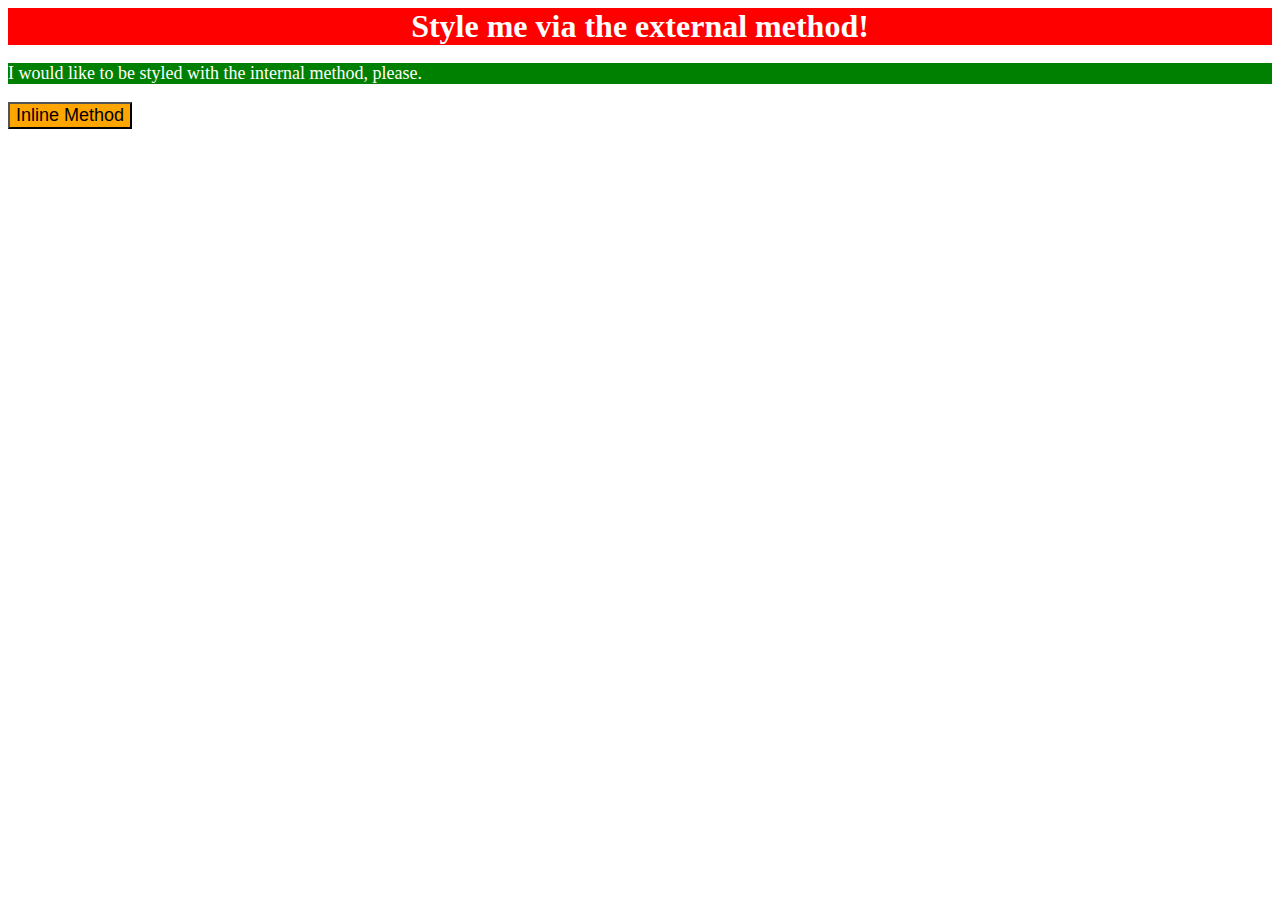
<file: foundations/01-css-methods/index.html>
<!DOCTYPE html>
<html lang="en">
  <head>
    <meta charset="UTF-8">
    <meta http-equiv="X-UA-Compatible" content="IE=edge">
    <meta name="viewport" content="width=device-width, initial-scale=1.0">
    <title>Methods for Adding CSS</title>
  </head>
  <body>
    <link rel="stylesheet" href="style.css">
    <div>Style me via the external method!</div>
    <style>
      p{
        background: green;
        color: white;
        font-size: 18px;
      }
    </style>
    <p>I would like to be styled with the internal method, please.</p>
    <button style="background-color: orange;font-size: 18px;">Inline Method</button>
  </body>
</html>
</file>
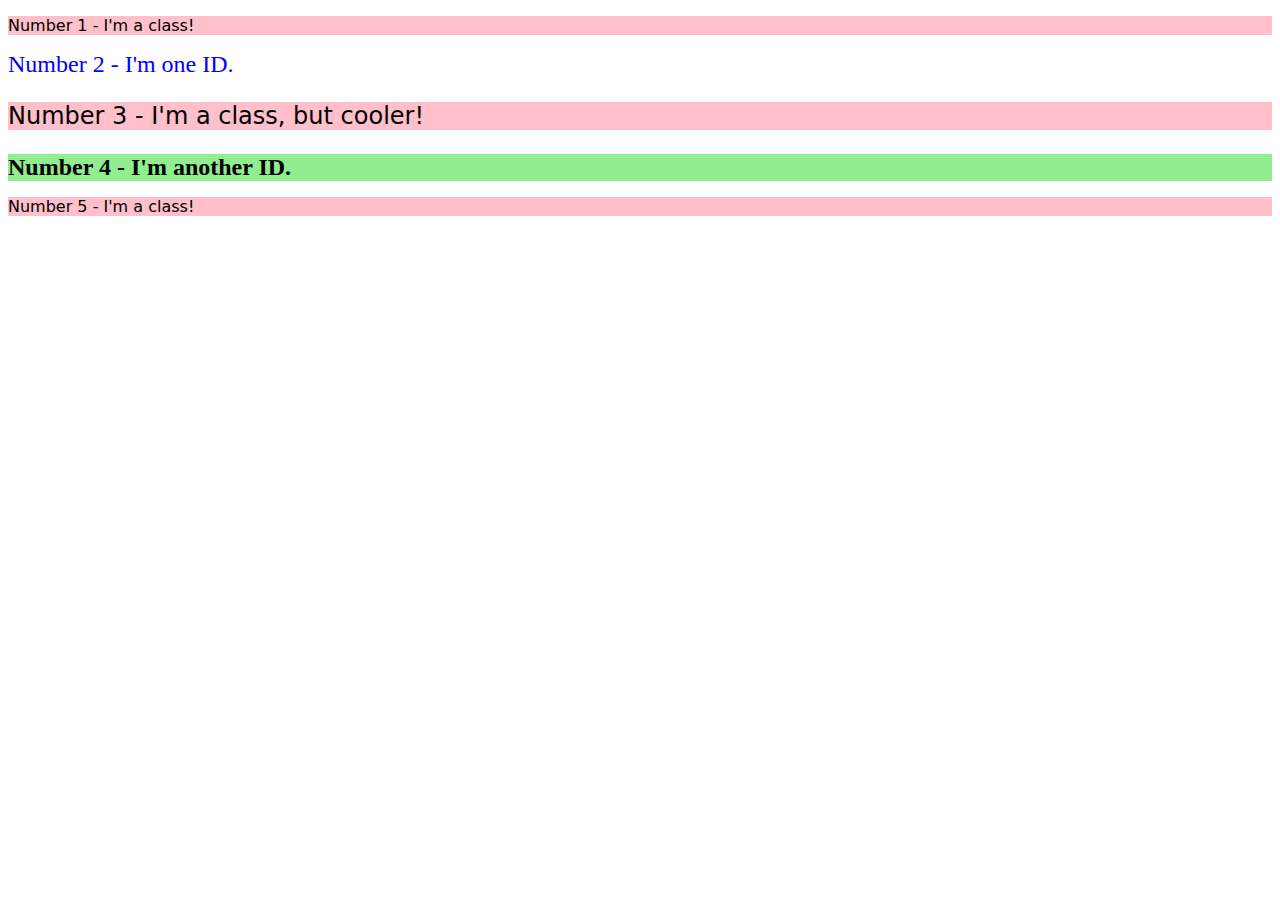
<file: foundations/02-class-id-selectors/index.html>
<!DOCTYPE html>
<html lang="en">
  <head>
    <meta charset="UTF-8">
    <meta http-equiv="X-UA-Compatible" content="IE=edge">
    <meta name="viewport" content="width=device-width, initial-scale=1.0">
    <title>Class and ID Selectors</title>
    <link rel="stylesheet" href="style.css">
  </head>
  <body>
    <p class="odd">Number 1 - I'm a class!</p>
    <div id="two">Number 2 - I'm one ID.</div>
    <p class="odd adjust-font-size">Number 3 - I'm a class, but cooler!</p>
    <div id="four">Number 4 - I'm another ID.</div>
    <p class="odd">Number 5 - I'm a class!</p>
  </body>
</html>
</file>
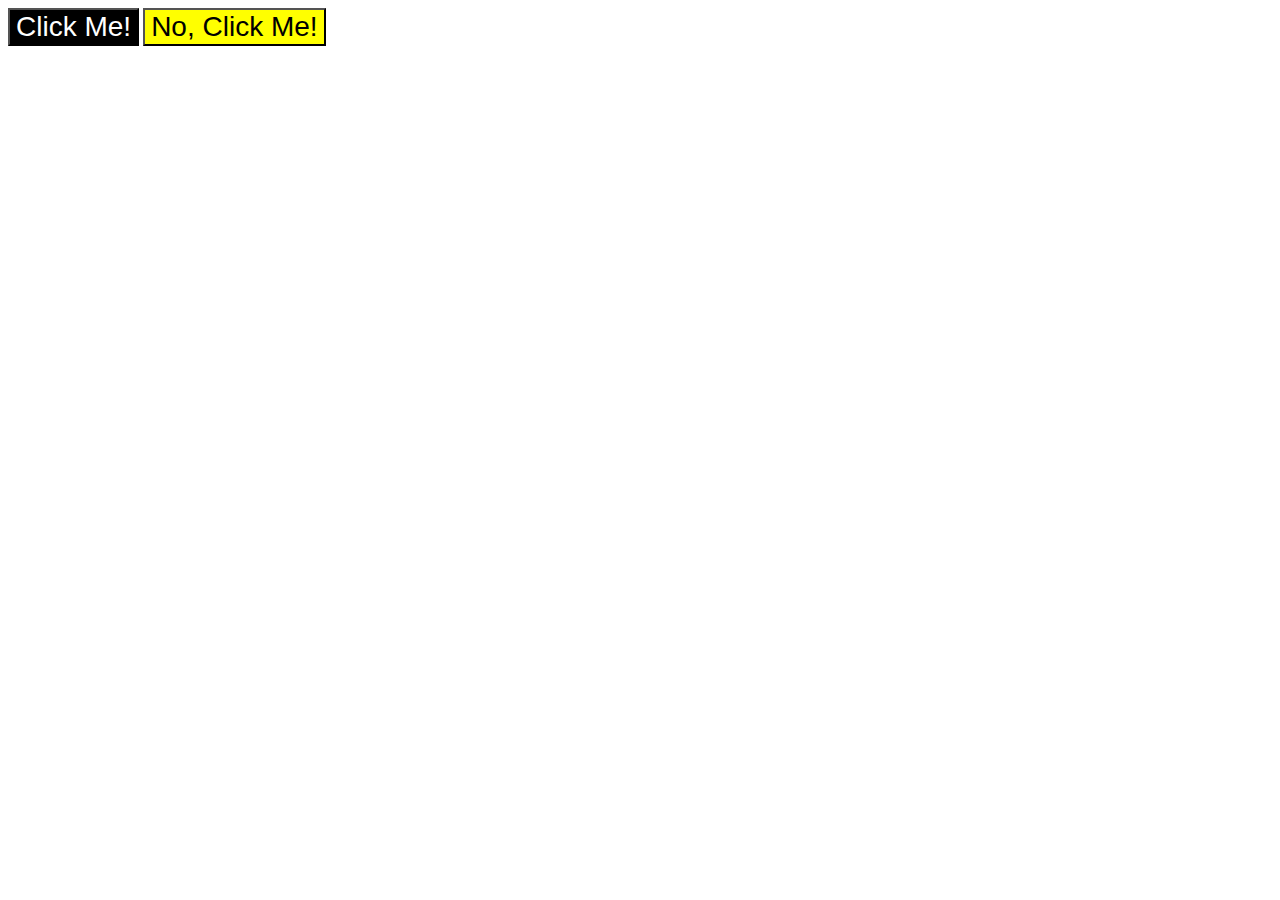
<file: foundations/03-grouping-selectors/index.html>
<!DOCTYPE html>
<html lang="en">
  <head>
    <meta charset="UTF-8">
    <meta http-equiv="X-UA-Compatible" content="IE=edge">
    <meta name="viewport" content="width=device-width, initial-scale=1.0">
    <title>Grouping Selectors</title>
    <link rel="stylesheet" href="style.css">
  </head>
  <body>
    <button class="one">Click Me!</button>
    <button class="two">No, Click Me!</button>
  </body>
</html>
</file>
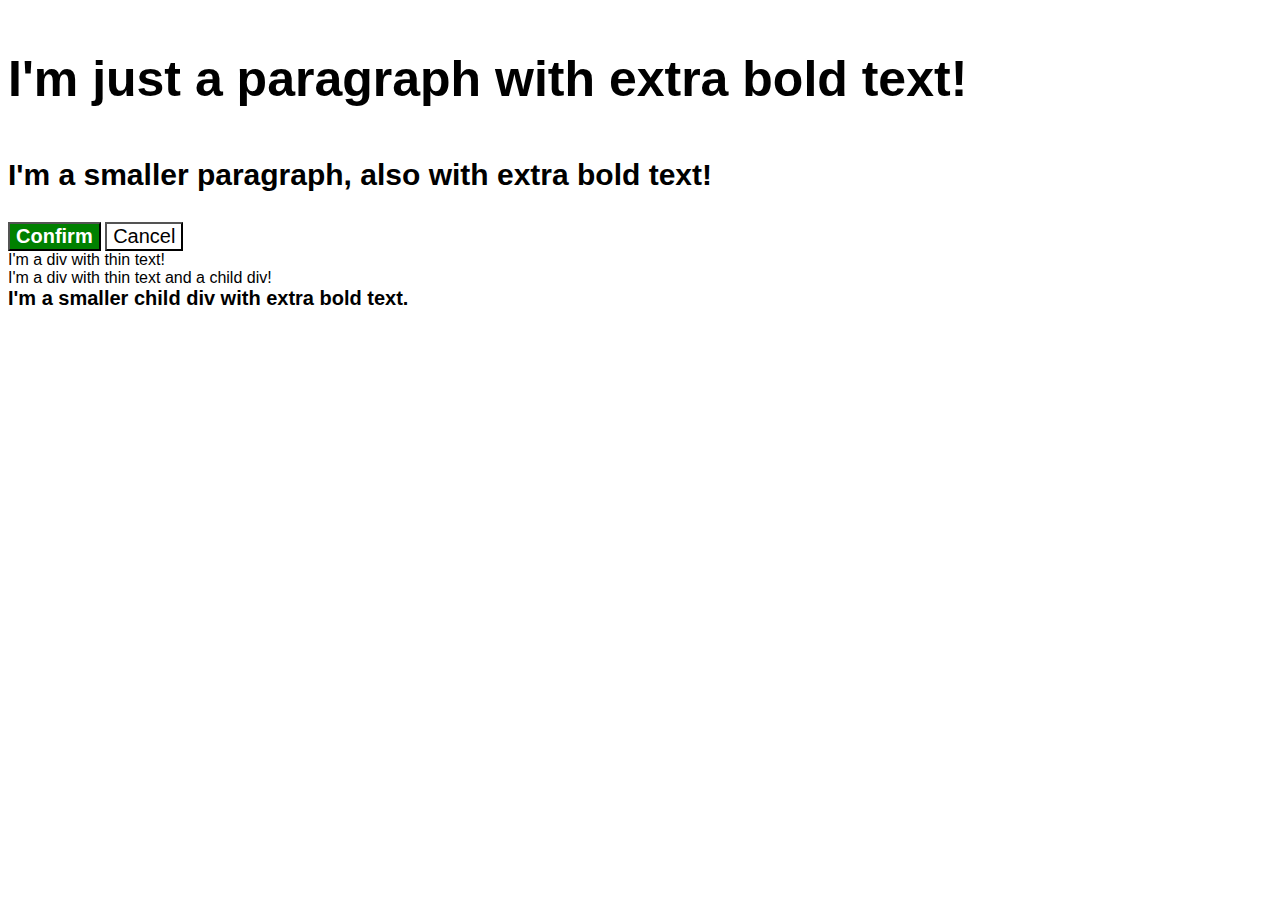
<file: foundations/06-cascade-fix/index.html>
<!DOCTYPE html>
<html lang="en">
  <head>
    <meta charset="UTF-8">
    <meta http-equiv="X-UA-Compatible" content="IE=edge">
    <meta name="viewport" content="width=device-width, initial-scale=1.0">
    <title>Fix the Cascade</title>
    <link rel="stylesheet" href="style.css">
  </head>
  <body>
    <p class="one">I'm just a paragraph with extra bold text!</p>
    <p class="two">I'm a smaller paragraph, also with extra bold text!</p>

    <button id="confirm-button" class="button">Confirm</button>
    <button id="cancel-button" class="cancel">Cancel</button>

    <div class="text">I'm a div with thin text!</div>
    <div class="text">I'm a div with thin text and a child div!
      <div class="text-child">I'm a smaller child div with extra bold text.</div>
    </div>
  </body>
</html>
</file>
<file: foundations/01-css-methods/style.css>
div{
    background-color: red;
    font-size: 32px;
    text-align: center;
    font-weight: bold;
    color: white;
}
</file>
<file: foundations/02-class-id-selectors/style.css>
.odd{
    background-color:rgb(255, 192, 203);
    font-family: Verdana,DejaVu Sans,sans-serif;
}

#two{
    color: blue;
    font-size: 24px;
}
.adjust-font-size {
    font-size: 24px;
}
#four{
    background-color: lightgreen;
    font-size: 24px;
    font-weight: bold;
}
</file>
<file: foundations/03-grouping-selectors/style.css>
.one{
    background-color: black;
    color: white;
    font: bold;
    font-size: 28px;
    font-family: Helvetica,"Times New Roman",sans-serif;
}
.two{
    background-color: yellow;
    font-family: Helvetica, "Times New Roman", sans-serif;
    font-size: 28px;

}
</file>
<file: foundations/06-cascade-fix/style.css>
body {
  font-family: Arial, Helvetica, sans-serif;
}

.one,
.two {
  color: hsl(0, 0%, 0%);
  font-weight: 800;
}

.two{
  font-size: 30px;
  font-weight: 50;
  font-weight: bold;
}

.one{
  font-size: 50px;
  font-weight: 200;
  font-weight: bold;
}

#confirm-button.button  {
  background: green;
  color: white;
  font-weight: bold;
  font-size: 20px;
} 

#cancel-button.cancel {
  background-color: rgb(255, 255, 255);
  color: rgb(0, 0, 0);
  font-size: 20px;
}

div.text-child {
  color: rgb(0, 0, 0);
  font-weight: 800;
  font-size: 20px;
}

.text-child {
  color: rgb(0, 0, 0);
  font-size: 22px;
  font-weight: 100;
}
</file>
